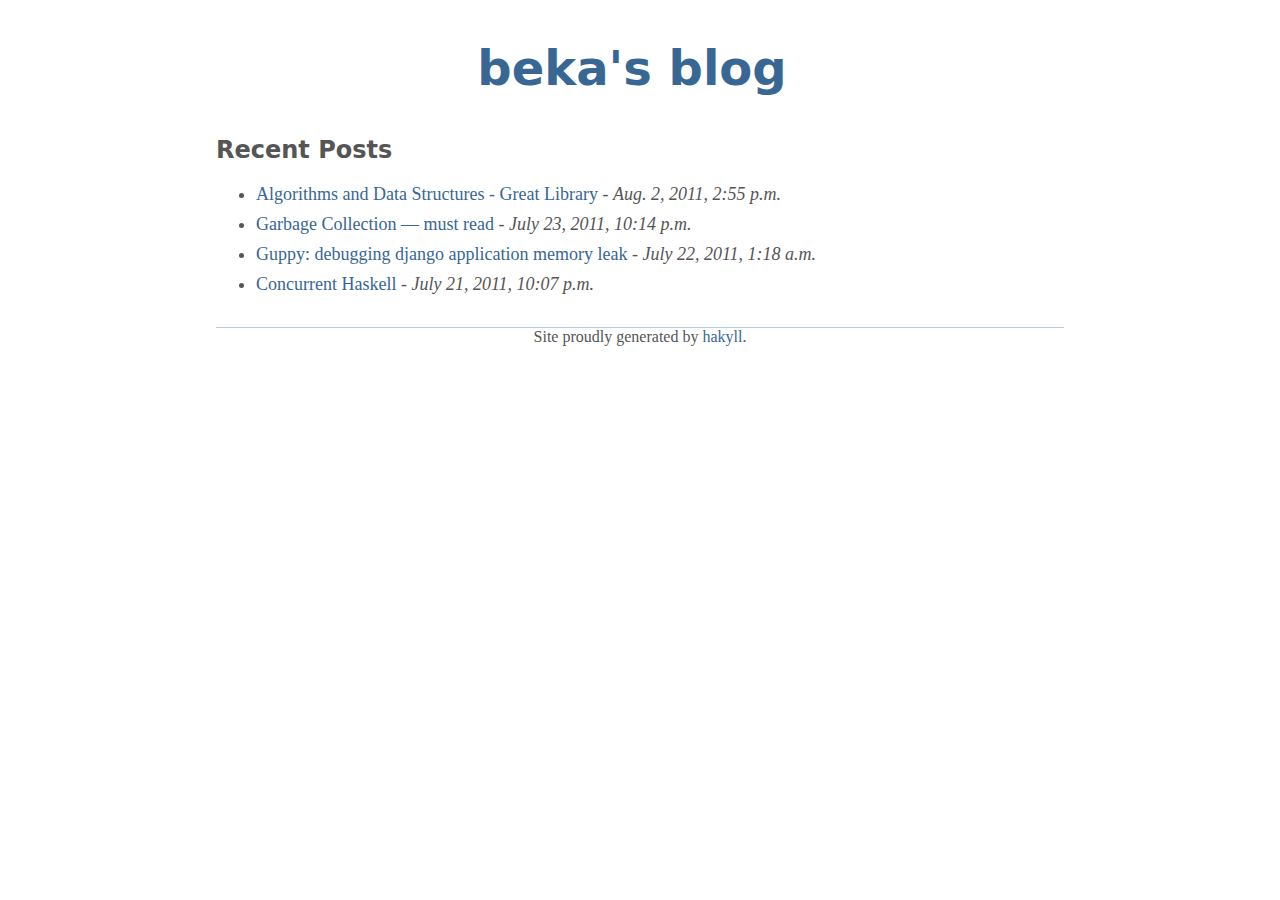
<file: index.html>
<?xml version="1.0" encoding="UTF-8"?>

<!DOCTYPE html PUBLIC "-//W3C//DTD XHTML 1.1//EN"
	"http://www.w3.org/TR/xhtml11/DTD/xhtml11.dtd">

<html xmlns="http://www.w3.org/1999/xhtml" xml:lang="en">

	<head>

		<meta http-equiv="content-type" content="text/html; charset=utf-8">
		<link rel="openid.server" href="http://openid.yandex.ru/server/" />
		<link rel="openid2.provider" href="http://openid.yandex.ru/server/" />
		<link rel="openid.delegate" href="http://openid.yandex.ru/blackhatx/" />
		<link rel="openid2.local_id" href="http://openid.yandex.ru/blackhatx/" /> 

		<title>
			
			beka&#39;s blog : beka&#39;s blog : 
			
		</title>

		

		<link href="/blog/atom.xml" rel="alternate" title="beka&#39;s blog" type="application/atom+xml"/>

		

		

		<link rel="stylesheet" href="/media/css/base.css" type="text/css" media="screen" charset="utf-8">

		
		
		
		
		
		


		
		
		
		
</head>

	<body>

		<div id="site">	

			<div id="header">
    <a href="/">
        <h2>beka&#39;s blog</h2>
    </a>
</div>













			


<div id="content-header"><h1></h1></div>




<h2>Recent Posts</h2>

	

	<ul>
		
			<li>
				<a href='/blog/2011/algorithms_and_data_structures.html'>Algorithms and Data Structures - Great Library</a> - <i>Aug. 2, 2011, 2:55 p.m.</i>
			</li>
		
			<li>
				<a href='/blog/2011/garbage_collection.html'>Garbage Collection — must read</a> - <i>July 23, 2011, 10:14 p.m.</i>
			</li>
		
			<li>
				<a href='/blog/2011/debugging_django_app.html'>Guppy: debugging django application memory leak</a> - <i>July 22, 2011, 1:18 a.m.</i>
			</li>
		
			<li>
				<a href='/blog/2011/concurrent_haskell.html'>Concurrent Haskell</a> - <i>July 21, 2011, 10:07 p.m.</i>
			</li>
		
	</ul>





			<div id="footer"> Site proudly generated by <a href="http://github.com/jaspervdj/hakyll">hakyll</a>.</div> 
<script type="text/javascript">
  var _gaq = _gaq || [];
    _gaq.push(['_setAccount', 'UA-1776040-3']);
      _gaq.push(['_trackPageview']);

        (function() {
            var ga = document.createElement('script'); ga.type = 'text/javascript'; ga.async = true;
                ga.src = ('https:' == document.location.protocol ? 'https://ssl' : 'http://www') + '.google-analytics.com/ga.js';
                    var s = document.getElementsByTagName('script')[0]; s.parentNode.insertBefore(ga, s);
                      })();
</script>


		</div>

	</body>

</html>
</file>
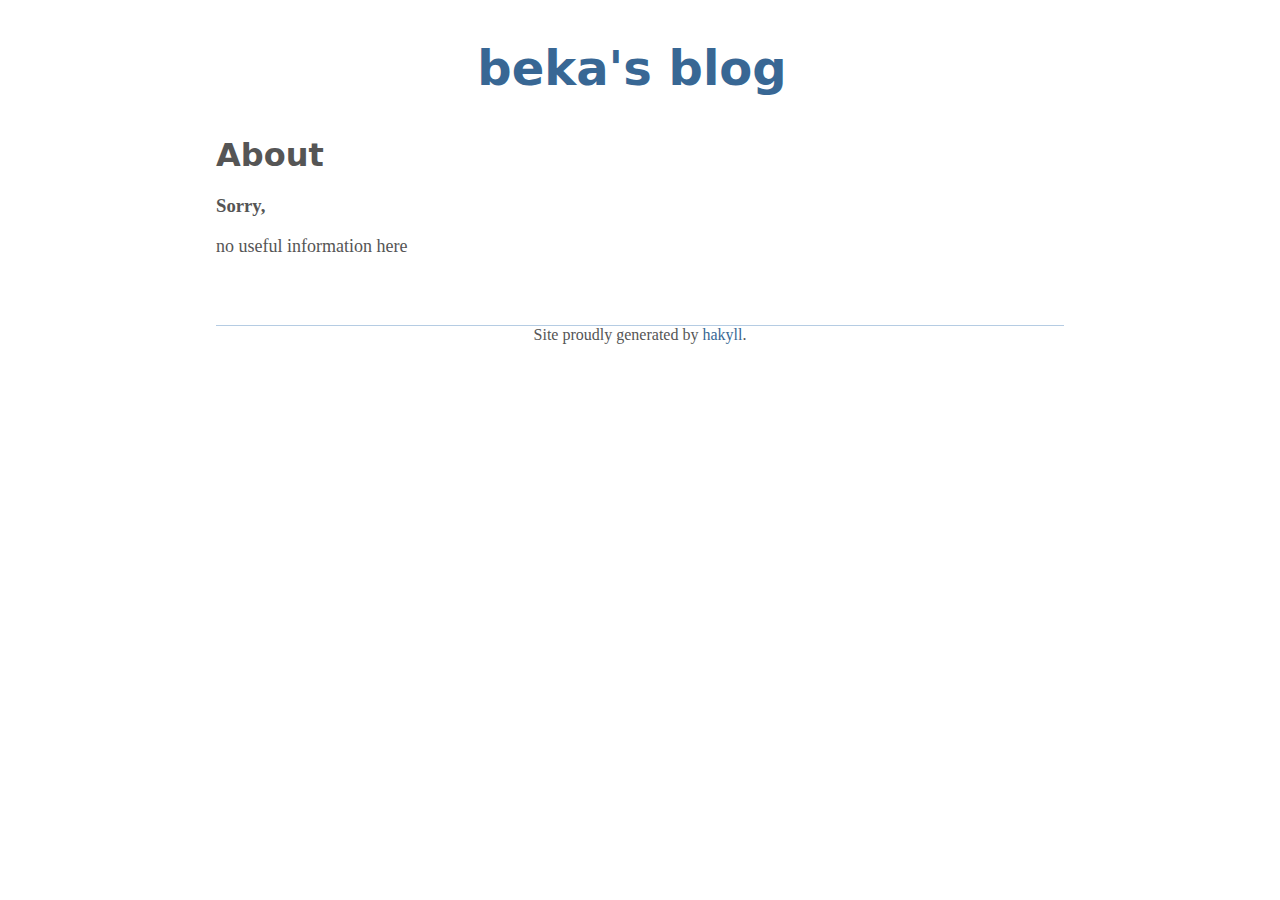
<file: about/about.html>
<?xml version="1.0" encoding="UTF-8"?>

<!DOCTYPE html PUBLIC "-//W3C//DTD XHTML 1.1//EN"
	"http://www.w3.org/TR/xhtml11/DTD/xhtml11.dtd">

<html xmlns="http://www.w3.org/1999/xhtml" xml:lang="en">

	<head>

		<meta http-equiv="content-type" content="text/html; charset=utf-8">
		<link rel="openid.server" href="http://openid.yandex.ru/server/" />
		<link rel="openid2.provider" href="http://openid.yandex.ru/server/" />
		<link rel="openid.delegate" href="http://openid.yandex.ru/blackhatx/" />
		<link rel="openid2.local_id" href="http://openid.yandex.ru/blackhatx/" /> 

		<title>
			
			beka&#39;s blog : about : About
			
		</title>

		

		<link href="/blog/atom.xml" rel="alternate" title="beka&#39;s blog" type="application/atom+xml"/>

		

		

		<link rel="stylesheet" href="/media/css/base.css" type="text/css" media="screen" charset="utf-8">

		
		
		
		
		
		


		
		
		
		
</head>

	<body>

		<div id="site">	

			<div id="header">
    <a href="/">
        <h2>beka&#39;s blog</h2>
    </a>
</div>













			



<div id="content-header">
    <h1>About</h1>
</div>





<div id="post-content">
	

	<h3>Sorry,</h3>

<p>no useful information&nbsp;here</p>

	
</div>

<br>
<div id="disqus_thread"></div>
<script type="text/javascript">
    
    var disqus_shortname = 'beka';   
    (function() {
        var dsq = document.createElement('script'); dsq.type = 'text/javascript'; dsq.async = true;
        dsq.src = 'http://' + disqus_shortname + '.disqus.com/embed.js';
        (document.getElementsByTagName('head')[0] || document.getElementsByTagName('body')[0]).appendChild(dsq);
    })();
</script>






			<div id="footer"> Site proudly generated by <a href="http://github.com/jaspervdj/hakyll">hakyll</a>.</div> 
<script type="text/javascript">
  var _gaq = _gaq || [];
    _gaq.push(['_setAccount', 'UA-1776040-3']);
      _gaq.push(['_trackPageview']);

        (function() {
            var ga = document.createElement('script'); ga.type = 'text/javascript'; ga.async = true;
                ga.src = ('https:' == document.location.protocol ? 'https://ssl' : 'http://www') + '.google-analytics.com/ga.js';
                    var s = document.getElementsByTagName('script')[0]; s.parentNode.insertBefore(ga, s);
                      })();
</script>


		</div>

	</body>

</html>
</file>
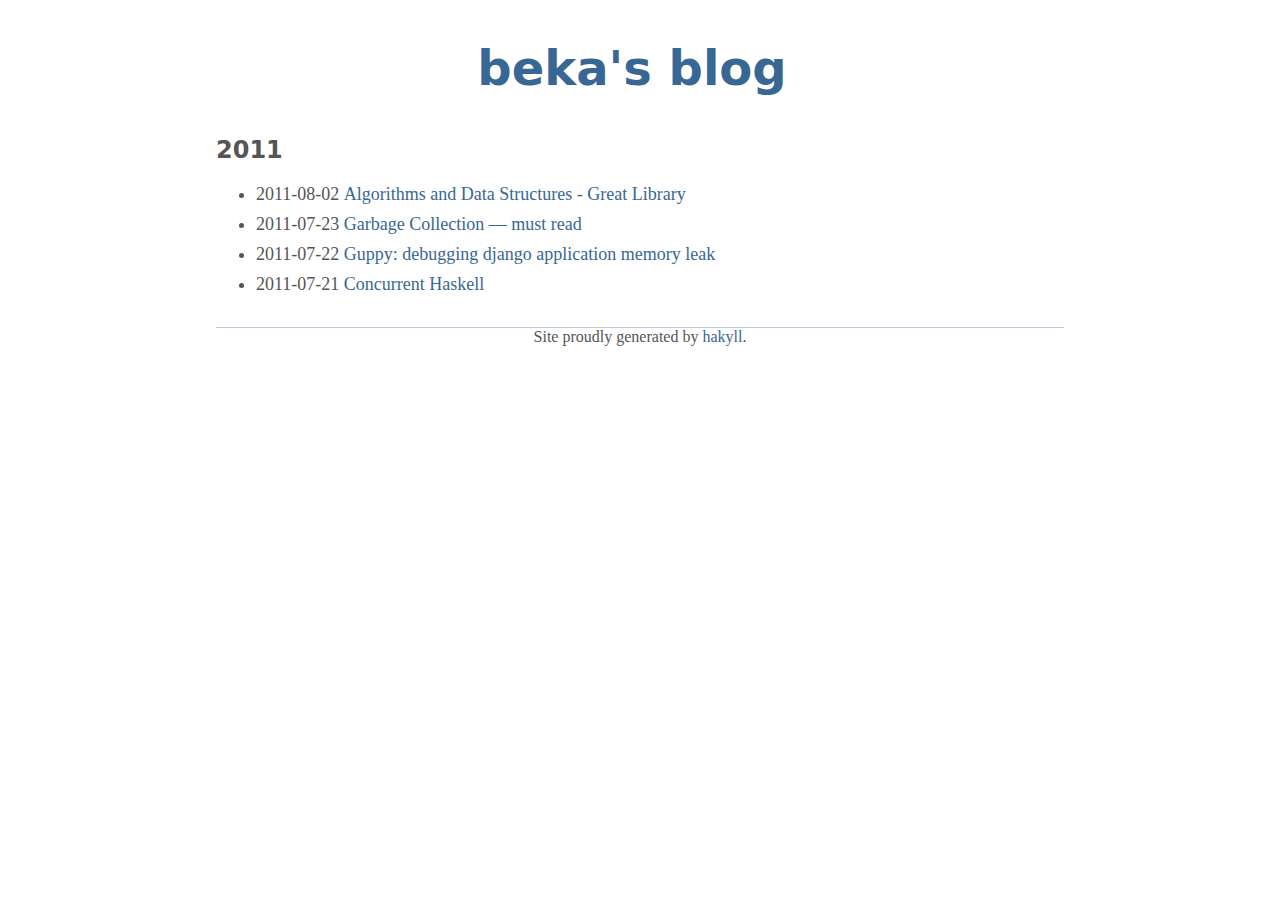
<file: blog/blog.html>
<?xml version="1.0" encoding="UTF-8"?>

<!DOCTYPE html PUBLIC "-//W3C//DTD XHTML 1.1//EN"
	"http://www.w3.org/TR/xhtml11/DTD/xhtml11.dtd">

<html xmlns="http://www.w3.org/1999/xhtml" xml:lang="en">

	<head>

		<meta http-equiv="content-type" content="text/html; charset=utf-8">
		<link rel="openid.server" href="http://openid.yandex.ru/server/" />
		<link rel="openid2.provider" href="http://openid.yandex.ru/server/" />
		<link rel="openid.delegate" href="http://openid.yandex.ru/blackhatx/" />
		<link rel="openid2.local_id" href="http://openid.yandex.ru/blackhatx/" /> 

		<title>
			
			beka&#39;s blog : blog : Archives
			
		</title>

		

		<link href="/blog/atom.xml" rel="alternate" title="beka&#39;s blog" type="application/atom+xml"/>

		

		

		<link rel="stylesheet" href="/media/css/base.css" type="text/css" media="screen" charset="utf-8">

		
		
		
		
		
		


		
		
		
		
</head>

	<body>

		<div id="site">	

			<div id="header">
    <a href="/">
        <h2>beka&#39;s blog</h2>
    </a>
</div>













			






<div class="page-listing">
	
		

<ul></ul>


	
		

<h2>2011</h2><ul><li><span>2011-08-02  </span><a href="/blog/2011/algorithms_and_data_structures.html">
					
						Algorithms and Data Structures - Great Library
					</a></li><li><span>2011-07-23  </span><a href="/blog/2011/garbage_collection.html">
					
						Garbage Collection — must read
					</a></li><li><span>2011-07-22  </span><a href="/blog/2011/debugging_django_app.html">
					
						Guppy: debugging django application memory leak
					</a></li><li><span>2011-07-21  </span><a href="/blog/2011/concurrent_haskell.html">
					
						Concurrent Haskell
					</a></li></ul>


	
</div>

<div class="clear"></div>





			<div id="footer"> Site proudly generated by <a href="http://github.com/jaspervdj/hakyll">hakyll</a>.</div> 
<script type="text/javascript">
  var _gaq = _gaq || [];
    _gaq.push(['_setAccount', 'UA-1776040-3']);
      _gaq.push(['_trackPageview']);

        (function() {
            var ga = document.createElement('script'); ga.type = 'text/javascript'; ga.async = true;
                ga.src = ('https:' == document.location.protocol ? 'https://ssl' : 'http://www') + '.google-analytics.com/ga.js';
                    var s = document.getElementsByTagName('script')[0]; s.parentNode.insertBefore(ga, s);
                      })();
</script>


		</div>

	</body>

</html>
</file>
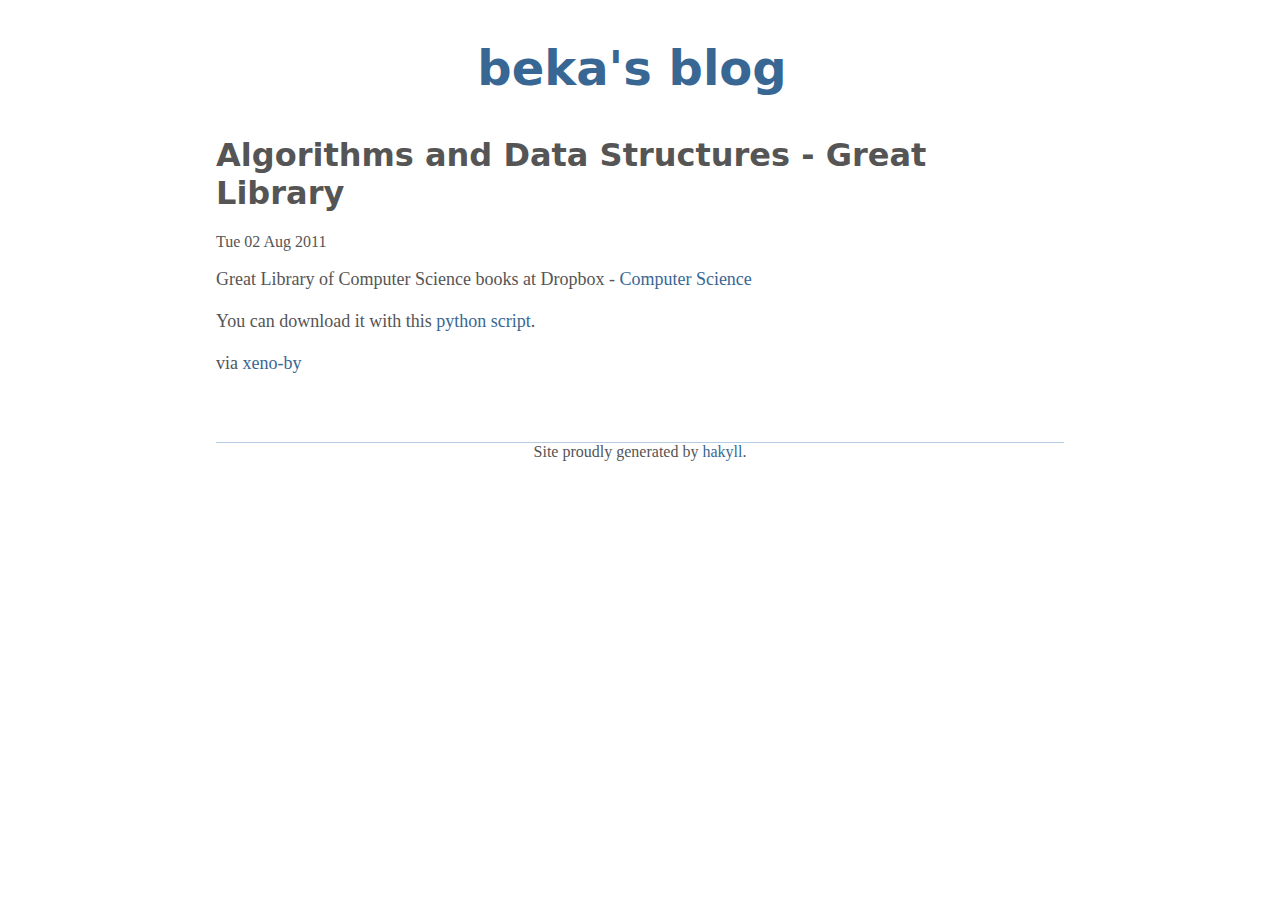
<file: blog/2011/algorithms_and_data_structures.html>
<?xml version="1.0" encoding="UTF-8"?>

<!DOCTYPE html PUBLIC "-//W3C//DTD XHTML 1.1//EN"
	"http://www.w3.org/TR/xhtml11/DTD/xhtml11.dtd">

<html xmlns="http://www.w3.org/1999/xhtml" xml:lang="en">

	<head>

		<meta http-equiv="content-type" content="text/html; charset=utf-8">
		<link rel="openid.server" href="http://openid.yandex.ru/server/" />
		<link rel="openid2.provider" href="http://openid.yandex.ru/server/" />
		<link rel="openid.delegate" href="http://openid.yandex.ru/blackhatx/" />
		<link rel="openid2.local_id" href="http://openid.yandex.ru/blackhatx/" /> 

		<title>
			
			beka&#39;s blog : blog : Algorithms and Data Structures - Great Library
			
		</title>

		

		<link href="/blog/atom.xml" rel="alternate" title="beka&#39;s blog" type="application/atom+xml"/>

		

		

		<link rel="stylesheet" href="/media/css/base.css" type="text/css" media="screen" charset="utf-8">

		
		
		
		
		
		


		
		
		
		
</head>

	<body>

		<div id="site">	

			<div id="header">
    <a href="/">
        <h2>beka&#39;s blog</h2>
    </a>
</div>













			



<div id="content-header">
    <h1>Algorithms and Data Structures - Great Library</h1>
    <span class="post-date">Tue 02 Aug 2011</span>
</div>





<div id="post-content">
	

	<!-- Hyde::Article::Begin -->

<p>Great Library of Computer Science books at Dropbox - <a href="http://dl.dropbox.com/u/10497693/Library/Computer%20Science/index.html">Computer Science</a><br><br>
You can download it with this <a href="https://gist.github.com/1119891">python script</a>.
<br><br>
via <a href="http://xeno-by.livejournal.com/46082.html">xeno-by</a>
<!-- Hyde::Article::End --></p>

	
</div>

<br>
<div id="disqus_thread"></div>
<script type="text/javascript">
    
    var disqus_shortname = 'beka';   
    (function() {
        var dsq = document.createElement('script'); dsq.type = 'text/javascript'; dsq.async = true;
        dsq.src = 'http://' + disqus_shortname + '.disqus.com/embed.js';
        (document.getElementsByTagName('head')[0] || document.getElementsByTagName('body')[0]).appendChild(dsq);
    })();
</script>






			<div id="footer"> Site proudly generated by <a href="http://github.com/jaspervdj/hakyll">hakyll</a>.</div> 
<script type="text/javascript">
  var _gaq = _gaq || [];
    _gaq.push(['_setAccount', 'UA-1776040-3']);
      _gaq.push(['_trackPageview']);

        (function() {
            var ga = document.createElement('script'); ga.type = 'text/javascript'; ga.async = true;
                ga.src = ('https:' == document.location.protocol ? 'https://ssl' : 'http://www') + '.google-analytics.com/ga.js';
                    var s = document.getElementsByTagName('script')[0]; s.parentNode.insertBefore(ga, s);
                      })();
</script>


		</div>

	</body>

</html>
</file>
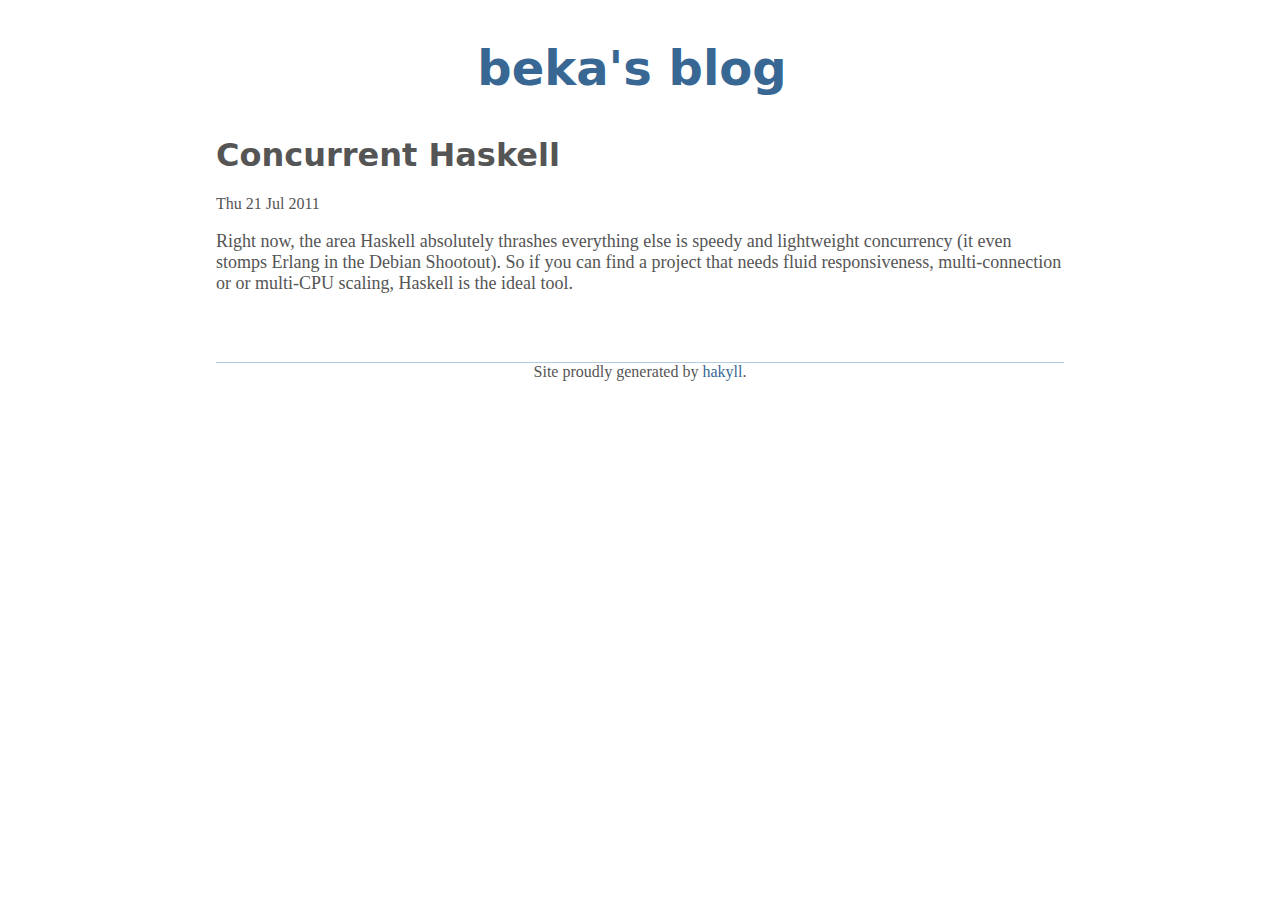
<file: blog/2011/concurrent_haskell.html>
<?xml version="1.0" encoding="UTF-8"?>

<!DOCTYPE html PUBLIC "-//W3C//DTD XHTML 1.1//EN"
	"http://www.w3.org/TR/xhtml11/DTD/xhtml11.dtd">

<html xmlns="http://www.w3.org/1999/xhtml" xml:lang="en">

	<head>

		<meta http-equiv="content-type" content="text/html; charset=utf-8">
		<link rel="openid.server" href="http://openid.yandex.ru/server/" />
		<link rel="openid2.provider" href="http://openid.yandex.ru/server/" />
		<link rel="openid.delegate" href="http://openid.yandex.ru/blackhatx/" />
		<link rel="openid2.local_id" href="http://openid.yandex.ru/blackhatx/" /> 

		<title>
			
			beka&#39;s blog : blog : Concurrent Haskell
			
		</title>

		

		<link href="/blog/atom.xml" rel="alternate" title="beka&#39;s blog" type="application/atom+xml"/>

		

		

		<link rel="stylesheet" href="/media/css/base.css" type="text/css" media="screen" charset="utf-8">

		
		
		
		
		
		


		
		
		
		
</head>

	<body>

		<div id="site">	

			<div id="header">
    <a href="/">
        <h2>beka&#39;s blog</h2>
    </a>
</div>













			



<div id="content-header">
    <h1>Concurrent Haskell</h1>
    <span class="post-date">Thu 21 Jul 2011</span>
</div>





<div id="post-content">
	

	<!-- Hyde::Article::Begin -->

<p>Right now, the area Haskell absolutely thrashes everything else is speedy and lightweight concurrency (it even stomps Erlang in the Debian Shootout). So if you can find a project that needs fluid responsiveness, multi-connection or or multi-CPU scaling, Haskell is the ideal&nbsp;tool.</p>
<!-- Hyde::Article::End -->

	
</div>

<br>
<div id="disqus_thread"></div>
<script type="text/javascript">
    
    var disqus_shortname = 'beka';   
    (function() {
        var dsq = document.createElement('script'); dsq.type = 'text/javascript'; dsq.async = true;
        dsq.src = 'http://' + disqus_shortname + '.disqus.com/embed.js';
        (document.getElementsByTagName('head')[0] || document.getElementsByTagName('body')[0]).appendChild(dsq);
    })();
</script>






			<div id="footer"> Site proudly generated by <a href="http://github.com/jaspervdj/hakyll">hakyll</a>.</div> 
<script type="text/javascript">
  var _gaq = _gaq || [];
    _gaq.push(['_setAccount', 'UA-1776040-3']);
      _gaq.push(['_trackPageview']);

        (function() {
            var ga = document.createElement('script'); ga.type = 'text/javascript'; ga.async = true;
                ga.src = ('https:' == document.location.protocol ? 'https://ssl' : 'http://www') + '.google-analytics.com/ga.js';
                    var s = document.getElementsByTagName('script')[0]; s.parentNode.insertBefore(ga, s);
                      })();
</script>


		</div>

	</body>

</html>
</file>
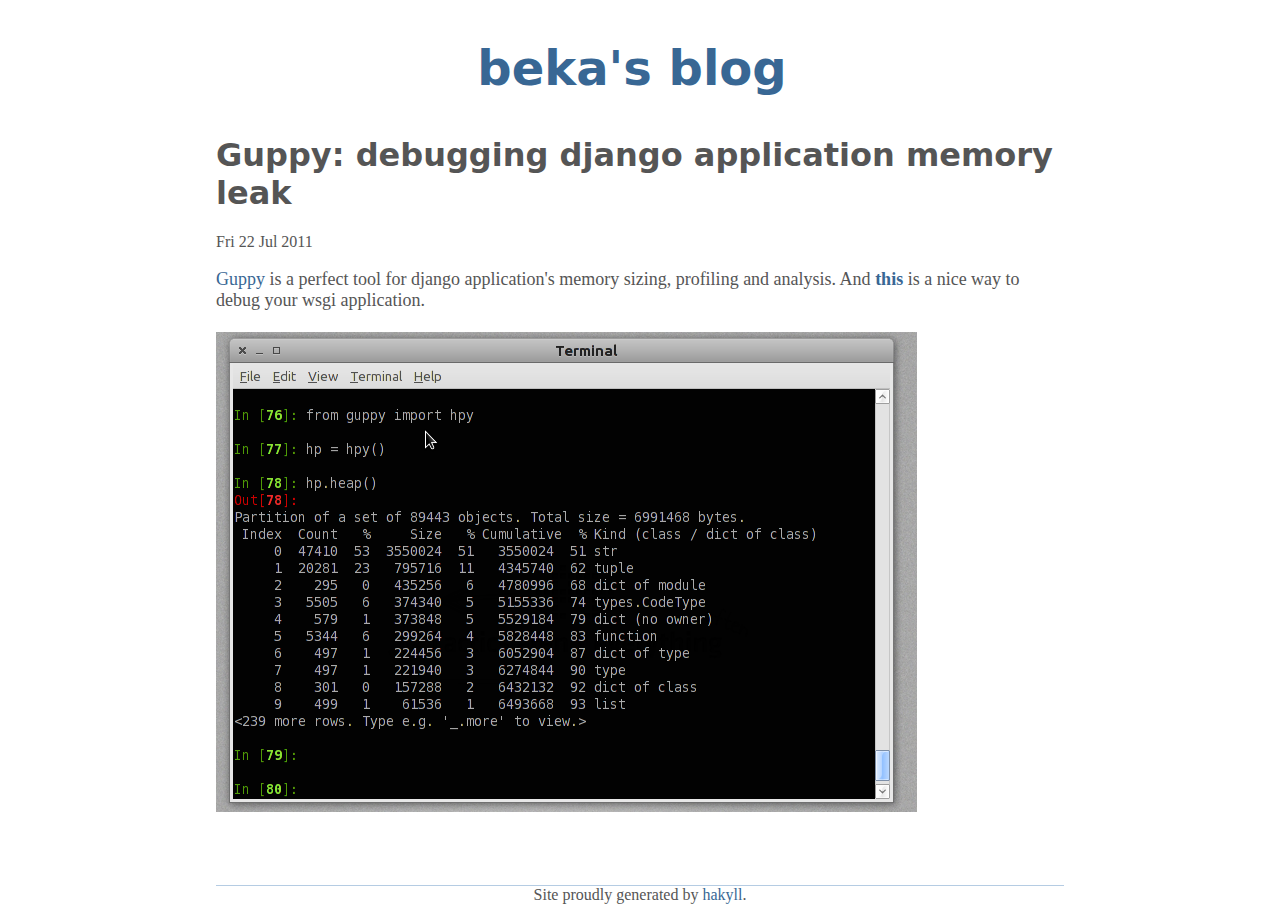
<file: blog/2011/debugging_django_app.html>
<?xml version="1.0" encoding="UTF-8"?>

<!DOCTYPE html PUBLIC "-//W3C//DTD XHTML 1.1//EN"
	"http://www.w3.org/TR/xhtml11/DTD/xhtml11.dtd">

<html xmlns="http://www.w3.org/1999/xhtml" xml:lang="en">

	<head>

		<meta http-equiv="content-type" content="text/html; charset=utf-8">
		<link rel="openid.server" href="http://openid.yandex.ru/server/" />
		<link rel="openid2.provider" href="http://openid.yandex.ru/server/" />
		<link rel="openid.delegate" href="http://openid.yandex.ru/blackhatx/" />
		<link rel="openid2.local_id" href="http://openid.yandex.ru/blackhatx/" /> 

		<title>
			
			beka&#39;s blog : blog : Guppy: debugging django application memory leak
			
		</title>

		

		<link href="/blog/atom.xml" rel="alternate" title="beka&#39;s blog" type="application/atom+xml"/>

		

		

		<link rel="stylesheet" href="/media/css/base.css" type="text/css" media="screen" charset="utf-8">

		
		
		
		
		
		


		
		
		
		
</head>

	<body>

		<div id="site">	

			<div id="header">
    <a href="/">
        <h2>beka&#39;s blog</h2>
    </a>
</div>













			



<div id="content-header">
    <h1>Guppy: debugging django application memory leak</h1>
    <span class="post-date">Fri 22 Jul 2011</span>
</div>





<div id="post-content">
	

	<!-- Hyde::Article::Begin -->

<p><a href="http://guppy-pe.sourceforge.net/">Guppy</a> is a perfect tool for django application's memory sizing, profiling and analysis. And <a href="http://blog.mfabrik.com/2008/03/07/debugging-django-memory-leak-with-trackrefs-and-guppy/"><b>this</b></a> is a nice way to debug your wsgi application.
<br><br>
<img src="/media/img/guppy.png"></p>
<!-- Hyde::Article::End -->

	
</div>

<br>
<div id="disqus_thread"></div>
<script type="text/javascript">
    
    var disqus_shortname = 'beka';   
    (function() {
        var dsq = document.createElement('script'); dsq.type = 'text/javascript'; dsq.async = true;
        dsq.src = 'http://' + disqus_shortname + '.disqus.com/embed.js';
        (document.getElementsByTagName('head')[0] || document.getElementsByTagName('body')[0]).appendChild(dsq);
    })();
</script>






			<div id="footer"> Site proudly generated by <a href="http://github.com/jaspervdj/hakyll">hakyll</a>.</div> 
<script type="text/javascript">
  var _gaq = _gaq || [];
    _gaq.push(['_setAccount', 'UA-1776040-3']);
      _gaq.push(['_trackPageview']);

        (function() {
            var ga = document.createElement('script'); ga.type = 'text/javascript'; ga.async = true;
                ga.src = ('https:' == document.location.protocol ? 'https://ssl' : 'http://www') + '.google-analytics.com/ga.js';
                    var s = document.getElementsByTagName('script')[0]; s.parentNode.insertBefore(ga, s);
                      })();
</script>


		</div>

	</body>

</html>
</file>
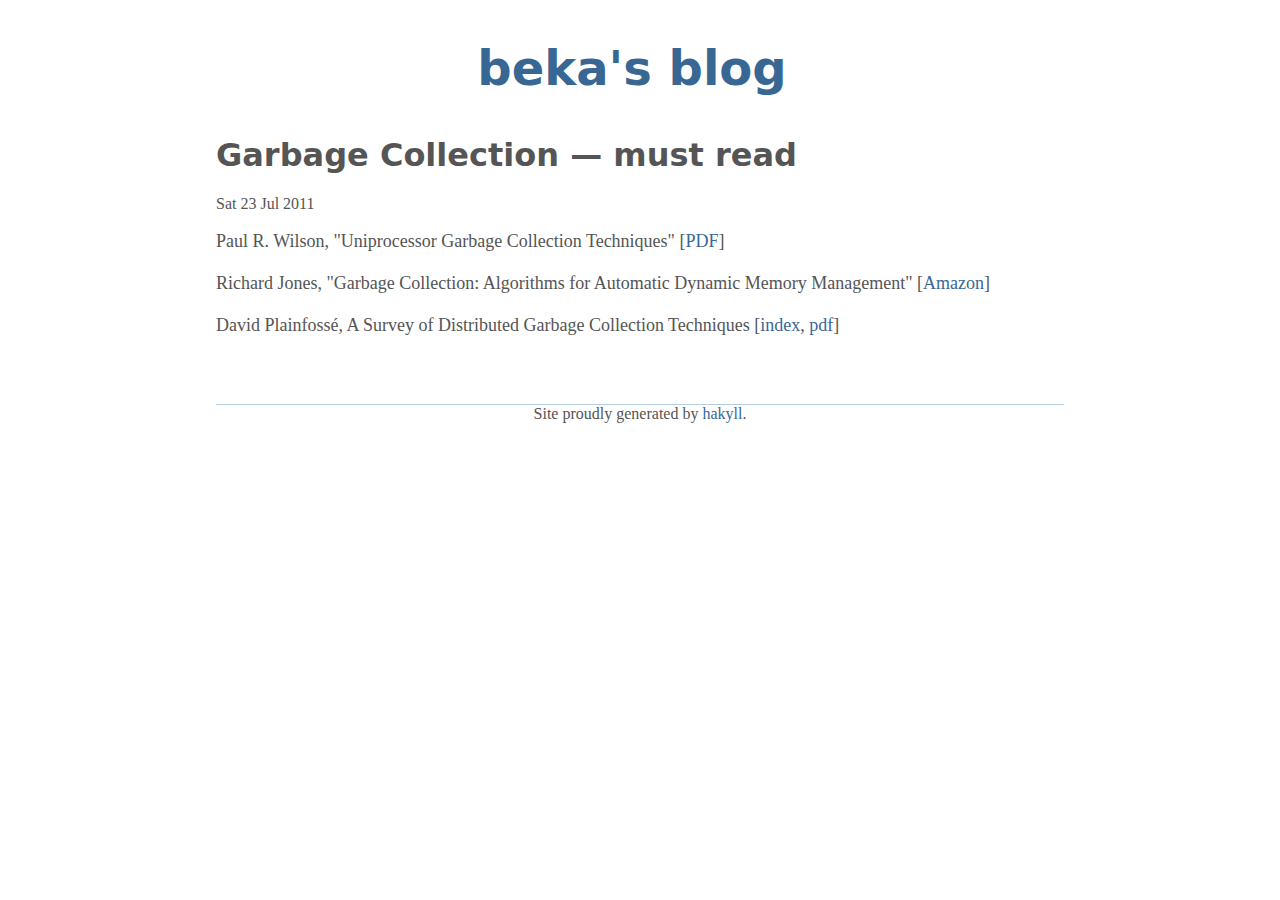
<file: blog/2011/garbage_collection.html>
<?xml version="1.0" encoding="UTF-8"?>

<!DOCTYPE html PUBLIC "-//W3C//DTD XHTML 1.1//EN"
	"http://www.w3.org/TR/xhtml11/DTD/xhtml11.dtd">

<html xmlns="http://www.w3.org/1999/xhtml" xml:lang="en">

	<head>

		<meta http-equiv="content-type" content="text/html; charset=utf-8">
		<link rel="openid.server" href="http://openid.yandex.ru/server/" />
		<link rel="openid2.provider" href="http://openid.yandex.ru/server/" />
		<link rel="openid.delegate" href="http://openid.yandex.ru/blackhatx/" />
		<link rel="openid2.local_id" href="http://openid.yandex.ru/blackhatx/" /> 

		<title>
			
			beka&#39;s blog : blog : Garbage Collection — must read
			
		</title>

		

		<link href="/blog/atom.xml" rel="alternate" title="beka&#39;s blog" type="application/atom+xml"/>

		

		

		<link rel="stylesheet" href="/media/css/base.css" type="text/css" media="screen" charset="utf-8">

		
		
		
		
		
		


		
		
		
		
</head>

	<body>

		<div id="site">	

			<div id="header">
    <a href="/">
        <h2>beka&#39;s blog</h2>
    </a>
</div>













			



<div id="content-header">
    <h1>Garbage Collection — must read</h1>
    <span class="post-date">Sat 23 Jul 2011</span>
</div>





<div id="post-content">
	

	<!-- Hyde::Article::Begin -->

<p>Paul R. Wilson, "Uniprocessor Garbage Collection Techniques" [<a href="http://www.cse.nd.edu/~dthain/courses/cse40243/spring2006/gc-survey.pdf">PDF</a>]
<br><br>
Richard Jones, "Garbage Collection: Algorithms for Automatic Dynamic Memory Management" [<a href="http://www.amazon.com/exec/obidos/ASIN/0471941484/richardjones">Amazon</a>]
<br><br>
David Plainfossé, A Survey of Distributed Garbage Collection Techniques [<a href="http://citeseer.ist.psu.edu/viewdoc/summary?doi=10.1.1.45.6060">index</a>, <a href="http://citeseer.ist.psu.edu/viewdoc/download;jsessionid=9F6D0C9943FC16027C36AC1BEA2BAAFC?doi=10.1.1.45.6060&rep=rep1&type=pdf">pdf</a>]
<!-- Hyde::Article::End --></p>

	
</div>

<br>
<div id="disqus_thread"></div>
<script type="text/javascript">
    
    var disqus_shortname = 'beka';   
    (function() {
        var dsq = document.createElement('script'); dsq.type = 'text/javascript'; dsq.async = true;
        dsq.src = 'http://' + disqus_shortname + '.disqus.com/embed.js';
        (document.getElementsByTagName('head')[0] || document.getElementsByTagName('body')[0]).appendChild(dsq);
    })();
</script>






			<div id="footer"> Site proudly generated by <a href="http://github.com/jaspervdj/hakyll">hakyll</a>.</div> 
<script type="text/javascript">
  var _gaq = _gaq || [];
    _gaq.push(['_setAccount', 'UA-1776040-3']);
      _gaq.push(['_trackPageview']);

        (function() {
            var ga = document.createElement('script'); ga.type = 'text/javascript'; ga.async = true;
                ga.src = ('https:' == document.location.protocol ? 'https://ssl' : 'http://www') + '.google-analytics.com/ga.js';
                    var s = document.getElementsByTagName('script')[0]; s.parentNode.insertBefore(ga, s);
                      })();
</script>


		</div>

	</body>

</html>
</file>
<file: media/css/base.css>
body{margin:0;padding:0;color:#555}.page-wrap{width:35em;margin:1em auto;padding:5px 25px 30px 25px;background:white;border-radius:5px;-moz-border-radius:5px;-webkit-border-radius:5px}h1,h2{font-family:"dejavu sans",sans-serif}p,ul{font-family:georgia,serif;font-size:18px}a{color:#386794;text-decoration:none;font-family:"apolline-1","apolline-2",serif}a:hover{color:#1d4c77;text-decoration:underline}a:visited,a:active{color:#6c88a2}li+li{margin-top:.5em}p.caption{margin:0;padding:0;font-style:italic;color:#777;font-size:.9em}div.figure{float:right;margin-top:20px}hr{color:#eee;border:1px solid #eee;background:#eee}blockquote{margin:0 1em;padding:.1em 1em;background:#eee}pre{margin:0 1em;padding:1em 1em;background:#eee;overflow:auto}.body{clear:both;padding-top:5px}.clear{clear:both}code{color:#797F77}blockquote+center{margin-top:1em}.footnoteRef:target{background:#333;color:white;border-radius:.2em}#footer{text-align:center;border-top:1px solid #b5cce3;margin:2em auto 0}#site{margin:0 auto;width:53em;min-height:53em;position:relative}#header{padding:0;margin:0;margin-left:-0.5em;margin-bottom:.5em;font-size:2em;text-align:center}
</file>
